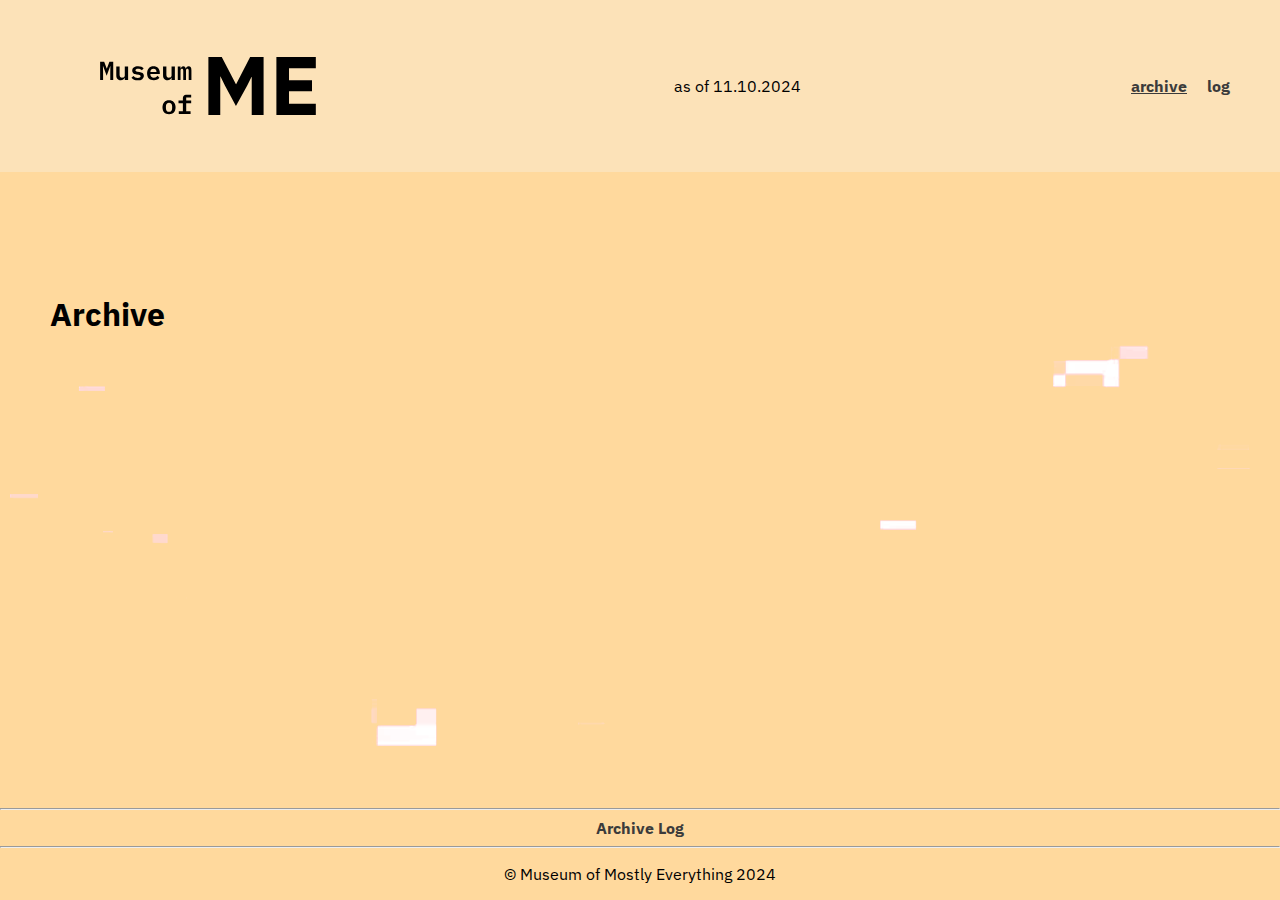
<file: archive.html>
<!DOCTYPE html>
<html>

<head>
    <title>Museum of ME</title>
    <meta charset="utf-8">
    <link rel="preconnect" href="https://fonts.googleapis.com">
    <link rel="preconnect" href="https://fonts.gstatic.com" crossorigin>
    <link
        href="https://fonts.googleapis.com/css2?family=IBM+Plex+Mono:ital,wght@0,300;0,400;0,600;0,700;1,300;1,400;1,600;1,700&family=IBM+Plex+Sans:ital,wght@0,300;0,400;0,600;0,700;1,300;1,400;1,600;1,700&display=swap"
        rel="stylesheet">
    <link rel="stylesheet" href="css/style.css">
</head>

<body class="yellow-bkg full-page">
    <header class="light-yellow">
        <div class="logo"><a href="index.html"><img src="images/Title.svg" alt="Museum of ME logo"></a></div>
        <div class="date">
            <p>as of 11.10.2024</p>
        </div>
        <nav class="primary-nav">
            <ul>
                <li><a href="archive.html" class="active">archive</a></li>
                <li><a href="log.html">log</a></li>
            </ul>
        </nav>
    </header>
    <main class = "glitch-bkg">

        <section>
            <h1>Archive</h1>
        </section>
        
    </main>
    <footer>
        <hr>
        <nav>
            <a href="archive.html">Archive</a>
            <a href="log.html">Log</a>
        </nav>
        <hr>
        <p>© Museum of Mostly Everything 2024</p>
    </footer>

</body>

</html>
</file>
<file: css/style.css>
:root {
    --purple: #AEB6CB;
    --pink: #FFB7B2;
    --green: #9ADBCF;
    --offwhite: #F7F7F7;
    --grey: #3B3B3B;
}

.full-page main{
    flex-grow: 1;
}
.glitch-bkg {
    background-color: #FFD99D;
    background-image: url(../images/static.webp);
    background-repeat: no-repeat;
    background-size: cover;
    background-blend-mode: lighten;
}

* {
    box-sizing: border-box;
}
body, html {
    min-height: 100vh;
    margin: 0;
}
img {
    max-width: 100%;
}

body {
    /* background: red */
    font-family: "IBM Plex Sans", sans-serif;
}
body.full-page {
    display: flex;
    flex-direction: column;
}

header {
    background-color: #C4C9D8;
    padding: 30px 50px;
    display: flex;
    justify-content: space-between;
    align-items: center;
}
.full-page main {
    flex-grow: 1;
}

section {
    padding: 100px 50px;
}
footer {
    text-align: center;
}

.purple-bkg {
    background-color: var(--purple);
}

.pnk-bkg {
    background-color: var(--pink);
}

.grn-bkg {
    background-color: var(--green);
}
.light-yellow {
    background-color: #FCE2B8;
}
.yellow-bkg {
background-color: #FFD99D;
}

h2 {
    font-size: 24px;
    font-family: "IBM Plex Mono", monospace;
    font-weight: 600;
}

a {
    color: #3B3B3B;
    font-weight: bold;
    text-decoration: none;
}

a:hover {
    text-decoration: underline;
}

model-viewer {
    max-width: 800px;
    width: 100%;
    height: 500px;
    margin: auto;
}
.grid-parent {
    display: grid;
    grid-template-columns: 1fr 1fr 1fr 1fr 1fr 1fr;
    grid-gap: 20px;
}
.fridge-grid {
    display: grid;
    grid-template-columns: repeat(6, 1fr);
    border-top: 1px solid #000;
    border-left: 1px solid #000;
}
.fridge-grid > div {
    border-right: 1px solid #000;
    border-bottom: 1px solid #000;
    padding: 20px;
    /* text-align: center; */
    display: flex;
    justify-content: center;
    align-items: center;
}


.primary-nav ul {
    list-style-type: none;
    margin: 0;
    padding: 0;
    display: flex;
    gap: 20px;
}
.primary-nav ul li {
    /* margin-left: 20px; */
}
.primary-nav a.active {
    text-decoration: underline;
}

@media screen and (max-width: 850px){
   .grid-parent{
        grid-template-columns: 1fr 1fr 1fr;
   }

   .fridge-grid{
        grid-template-columns: 1fr 1fr 1fr;
   }
}

@media screen and (max-width: 550px){
    .grid-parent{
         grid-template-columns: 1fr 1fr;
    }

    .fridge-grid{
        grid-template-columns: 1fr 1fr;
   }
   .grid-large {
    grid-column: span 1;
    grid-row: span 1;
}
 }
</file>
